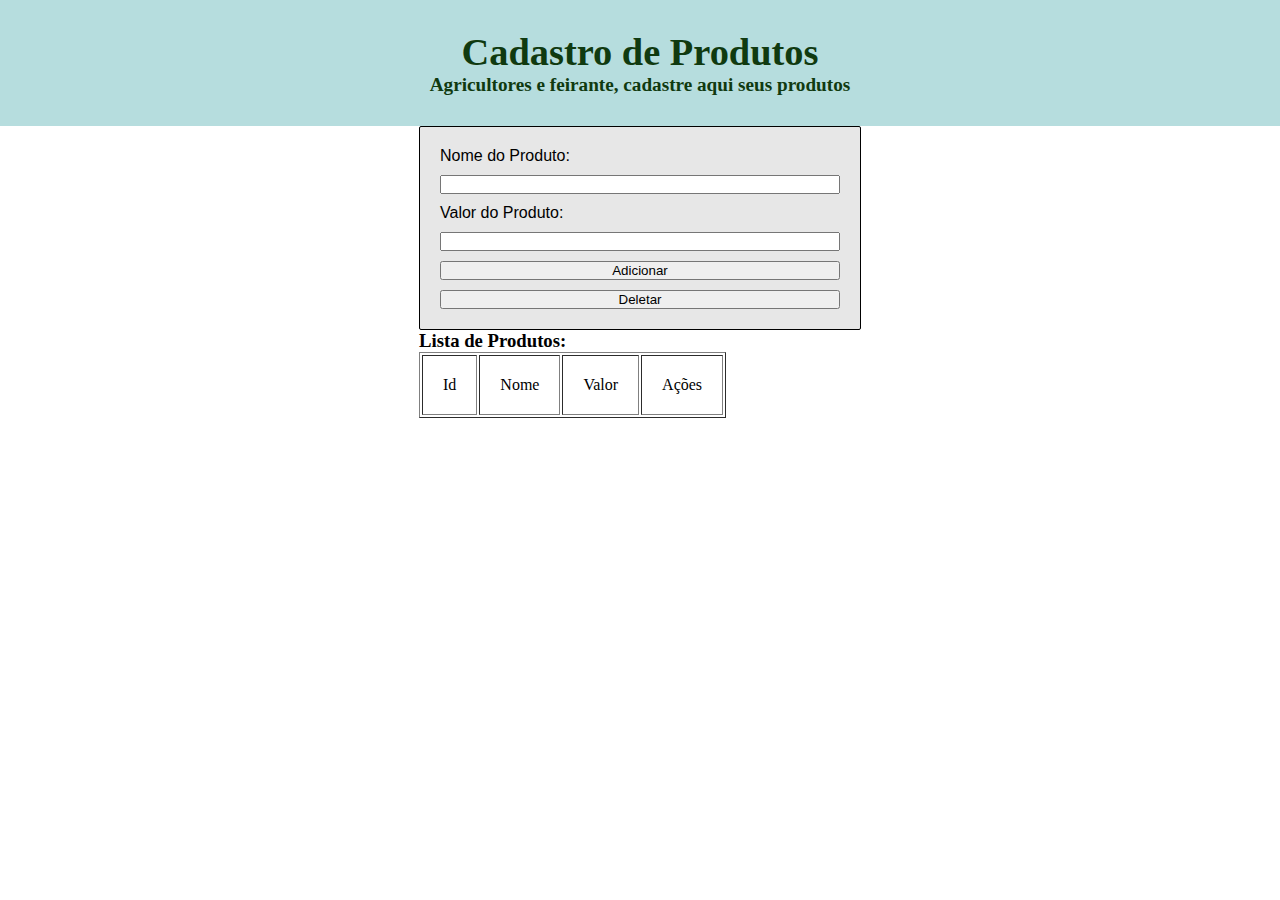
<file: projeto_feira/index.html>
<!DOCTYPE html>
<html lang="en">
<head>
    <meta charset="UTF-8">
    <meta http-equiv="X-UA-Compatible" content="IE=edge">
    <meta name="viewport" content="width=device-width, initial-scale=1.0">
    <title>Projeto Feira</title>
    <link rel="stylesheet" href="style.css">
    <script src="script.js"></script>
</head>
<body>
    <div id="conteiner">
        <header>
            <h1>Cadastro de Produtos</h1>
            <p>Agricultores e feirante, cadastre aqui seus produtos</p>
        </header>

        <main>

            <div id="card">
                <label for="nome">Nome do Produto:</label>
                <input type="text" name="nome" id="nome">

                <label for="valor">Valor do Produto:</label>
                <input type="number" name="valor" id="valor"> 
                
                <input type="button" onclick="produto.add()" value="Adicionar">
                <input type="button" value="Deletar" onclick="produto.excluir()">
            </div>
                
            <div id="content">
                <h3>Lista de Produtos:</h3>
             <table border="1">
                <thead>
                    <tr>
                    <td>Id</td>
                    <td>Nome</td>
                    <td>Valor</td>
                    <td>Ações</td>
                    </tr>
                </thead>
                <tbody id="tbody">
                 
                </tbody>
             </table>
                </div>
            
        </main>
    </div>  
</body>
</html>
</file>
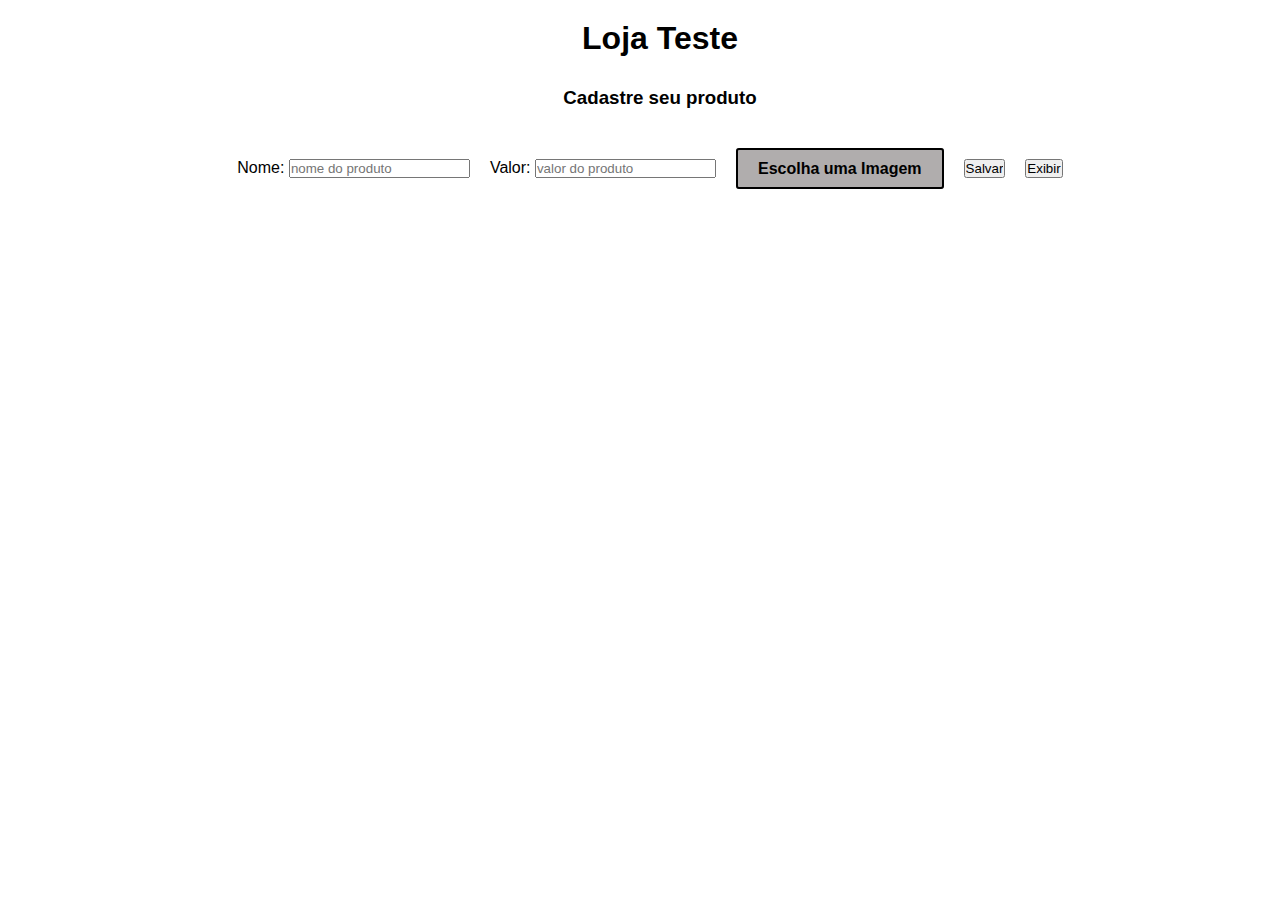
<file: ProjetoProdutos_1/index.html>
<!DOCTYPE html>
<html lang="en">
<head>
    <meta charset="UTF-8">
    <meta http-equiv="X-UA-Compatible" content="IE=edge">
    <meta name="viewport" content="width=device-width, initial-scale=1.0">
    <title>Document</title>
    <script src="script.js"></script>
    <link rel="stylesheet" href="style.css">
</head>
<body>
    <div id="container">
    <h1>Loja Teste</h1>
    
        <form method="post" id="loja">
            <h3>Cadastre seu produto</h3>
            <div id="produto1">

                <div>
                <label for="nome">Nome:</label>             
                <input type="text" name="nome" id="nome" placeholder="nome do produto">
                </div>

                <div>
                <label for="valor">Valor:</label>
                <input type="number" name="valor" id="valor" placeholder="valor do produto">
                </div>

                <div>
                <label id="fakeButton" for="img">Escolha uma Imagem</label>
                <input type="file" name="img" id="img">
                </div>
                <input type="button" value="Salvar" onclick="store.addProdutos()">
                <input type="button" value="Exibir" onclick="store.exibir()">

                <div id="exibir">
                    
                </div>
        </div>
        </form>
    </div>
    
</body>
</html>
</file>
<file: projeto_feira/style.css>
*{
    margin: 0;
    padding: 0;
}
#conteiner{
    display: flex;
    flex-direction: column;
    align-items: center;
    width: 100vw;
}
header{
    color: rgb(16, 58, 16);
    display: flex;
    flex-direction: column;
    align-items: center;
    background-color: rgb(182, 221, 222);
    width: 100vw;
    font-family:Cambria, Cochin, Georgia, Times, 'Times New Roman', serif;
    font-weight: bolder;
    font-size: larger;
    padding: 30px;
}
#card{
    display: grid;
    padding: 20px;
    border: 1px solid black;
    background-color: rgb(231, 231, 231);
    border-radius: 2px;
    width: 400px;
    font-family: 'Gill Sans', 'Gill Sans MT', Calibri, 'Trebuchet MS', sans-serif;
    gap: 10px   ;
}

table tr td{
    padding:20px;
}
img{
    width: 50px;
    height: 50px;
}
</file>
<file: ProjetoProdutos_1/style.css>
*{
    padding: 0;
    margin: 0;
}
#container{
text-align: center;
padding: 20px;
font-family: 'Gill Sans', 'Gill Sans MT', Calibri, 'Trebuchet MS', sans-serif;
font: bold;
width: 100vw;

}
#loja{
    padding: 30px;
    display: flex;
    flex-direction: column;
    gap: 50px   ;
}
#produto1{
    display: flex;
    justify-content: center;
    align-items: center;
    gap: 20px   ;

}
#img{
    display: none;
}
#fakeButton{
    background-color: rgb(176, 173, 173);
    cursor: pointer;
    border-radius: 3px;
    border: 2px solid black;
    padding: 10px 20px;
    font-family: 'Gill Sans', 'Gill Sans MT', Calibri, 'Trebuchet MS', sans-serif;
    font-weight: bold;
}
</file>
